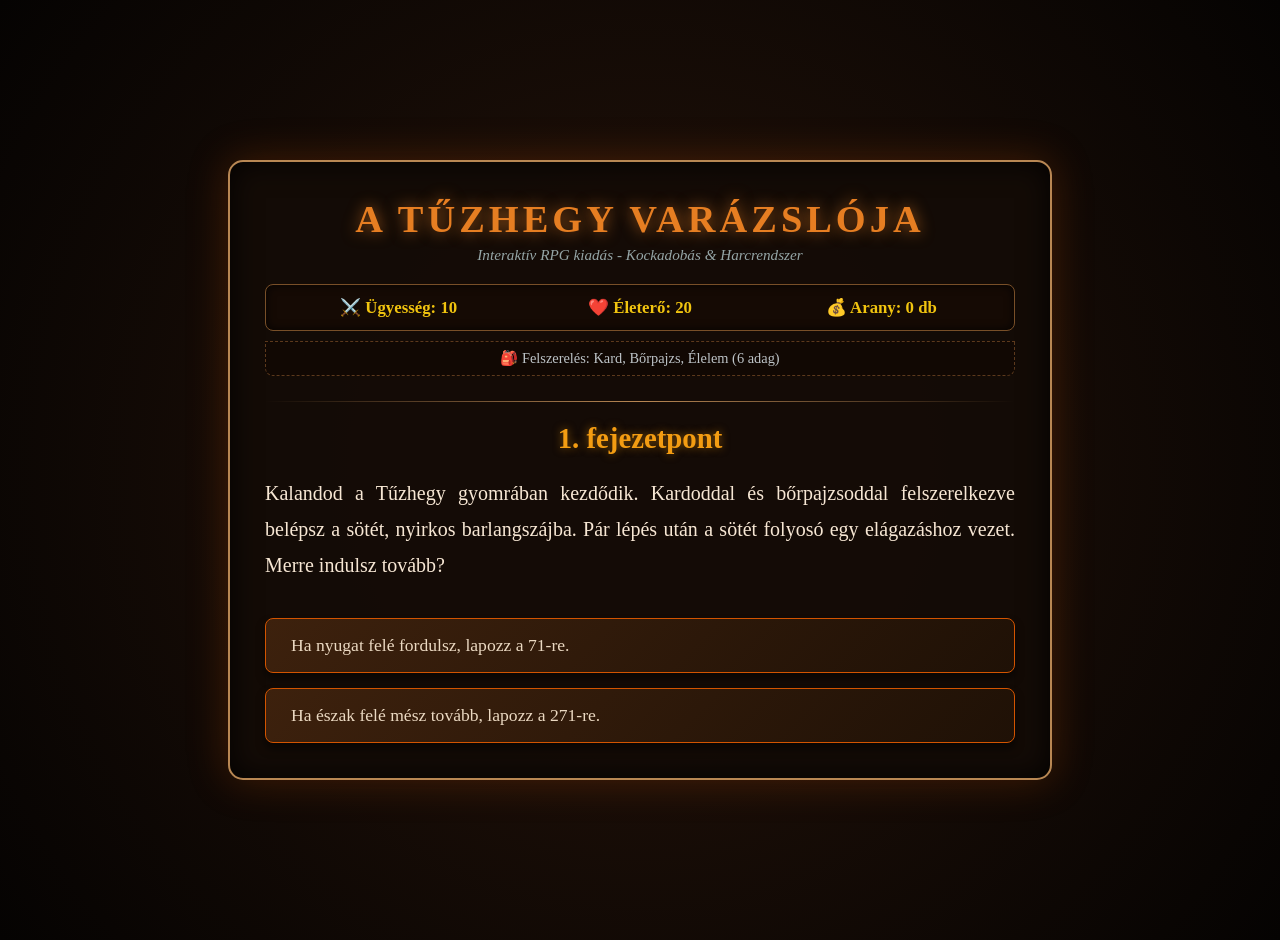
<file: index.html>
<!DOCTYPE html>
<html lang="hu">
<head>
    <meta charset="UTF-8">
    <meta name="viewport" content="width=device-width, initial-scale=1.0">
    <title>A Tűzhegy Varázslója - Teljes Első Fejezet & Harcrendszer</title>
    <link rel="stylesheet" href="./style.css">
</head>
<body>

<div class="adventure-container">
    <h1>A Tűzhegy Varázslója</h1>
    <div class="subtitle">Interaktív RPG kiadás - Kockadobás & Harcrendszer</div>
    
    <div class="status-bar">
        <div>⚔️ Ügyesség: <span id="stat-skill">10</span></div>
        <div>❤️ Életerő: <span id="stat-stamina">20</span></div>
        <div>💰 Arany: <span id="stat-gold">0</span> db</div>
    </div>
    <div class="inventory-bar">
        🎒 Felszerelés: <span id="stat-items">Kard, Bőrpajzs, Élelem (6 adag)</span>
    </div>

    <div class="divider"></div>
    
    <div id="combat-field" class="combat-zone">
        <h3 style="color: #c0392b; margin-top: 0;">⚔️ CSATA FOLYIK! ⚔️</h3>
        <div class="combat-stats">
            <div><strong>Te</strong><br>Támadóerő: <span id="player-attack">-</span></div>
            <div style="font-size: 2rem;">VS</div>
            <div><strong id="enemy-name">Szörny</strong><br>Életerő: <span id="enemy-stamina">-</span></div>
        </div>
        <div id="combat-log" class="log-text">Kattints a dobáshoz!</div>
        <button id="combat-roll-btn" class="choice-btn combat-btn" style="text-align:center; margin-top:15px; width:100%;">Kockadobás és Támadás!</button>
    </div>

    <div id="game-content">
        </div>
</div>

<script src="./index.js">
</script>

</body>
</html>
</file>
<file: style.css>
body {
            background-color: #0c0704;
            background-image: radial-gradient(circle at center, #26140a 0%, #050302 100%);
            color: #ebd9c2;
            font-family: 'Georgia', serif;
            margin: 0;
            padding: 20px;
            display: flex;
            justify-content: center;
            align-items: center;
            min-height: 100vh;
        }

        .adventure-container {
            max-width: 750px;
            width: 100%;
            background: rgba(20, 12, 7, 0.98);
            border: 2px solid #b88753;
            border-radius: 15px;
            padding: 35px;
            box-shadow: 0 0 40px rgba(211, 84, 0, 0.25), inset 0 0 30px rgba(0,0,0,0.9);
            text-align: center;
            position: relative;
        }

        h1 {
            color: #e67e22;
            font-size: 2.4rem;
            text-shadow: 0 0 15px rgba(230, 126, 34, 0.7);
            margin: 0 0 5px 0;
            text-transform: uppercase;
            letter-spacing: 4px;
        }

        .subtitle {
            font-style: italic;
            color: #95a5a6;
            margin-bottom: 20px;
            font-size: 0.95rem;
        }

        /* RPG Kalandlap Sáv */
        .status-bar {
            display: grid;
            grid-template-columns: repeat(3, 1fr);
            background: #150a04;
            border: 1px solid #784f28;
            padding: 12px;
            border-radius: 8px;
            margin-bottom: 25px;
            font-size: 1.05rem;
            color: #f1c40f;
            font-weight: bold;
            box-shadow: inset 0 0 10px rgba(0,0,0,0.8);
        }

        .inventory-bar {
            background: #110803;
            border: 1px dashed #5c391c;
            padding: 8px;
            font-size: 0.9rem;
            color: #bdc3c7;
            margin-top: -15px;
            margin-bottom: 25px;
            border-radius: 0 0 8px 8px;
        }

        .section-number {
            font-size: 1.8rem;
            color: #f39c12;
            font-weight: bold;
            margin-bottom: 20px;
            text-shadow: 0 0 8px rgba(243, 156, 18, 0.5);
        }

        .story-text {
            font-size: 1.25rem;
            line-height: 1.8;
            text-align: justify;
            margin-bottom: 35px;
            color: #f7e7d4;
        }

        /* Harci felület */
        .combat-zone {
            background: rgba(192, 57, 43, 0.1);
            border: 1px solid #c0392b;
            padding: 20px;
            border-radius: 10px;
            margin-bottom: 25px;
            display: none;
        }

        .combat-stats {
            display: flex;
            justify-content: space-around;
            font-size: 1.2rem;
            margin-bottom: 15px;
        }

        .choices-container {
            display: flex;
            flex-direction: column;
            gap: 15px;
        }

        .choice-btn {
            background: linear-gradient(135deg, #3d210d 0%, #1f1106 100%);
            border: 1px solid #d35400;
            color: #ebd9c2;
            padding: 16px 25px;
            font-size: 1.1rem;
            font-family: 'Georgia', serif;
            cursor: pointer;
            border-radius: 8px;
            transition: all 0.2s ease;
            text-align: left;
            box-shadow: 0 6px 8px rgba(0,0,0,0.5);
        }

        .choice-btn:hover {
            background: linear-gradient(135deg, #e67e22 0%, #c0392b 100%);
            color: #fff;
            border-color: #fff;
            box-shadow: 0 0 20px rgba(230, 126, 34, 0.8);
            transform: translateY(-2px);
        }

        .combat-btn {
            background: #c0392b;
            color: white;
            text-align: center;
            font-weight: bold;
        }
        .combat-btn:hover { background: #e74c3c; }

        .divider {
            height: 1px;
            background: linear-gradient(to right, transparent, #b88753, transparent);
            margin: 20px 0;
        }

        .log-text {
            font-style: italic;
            color: #e67e22;
            margin-top: 10px;
        }
</file>
